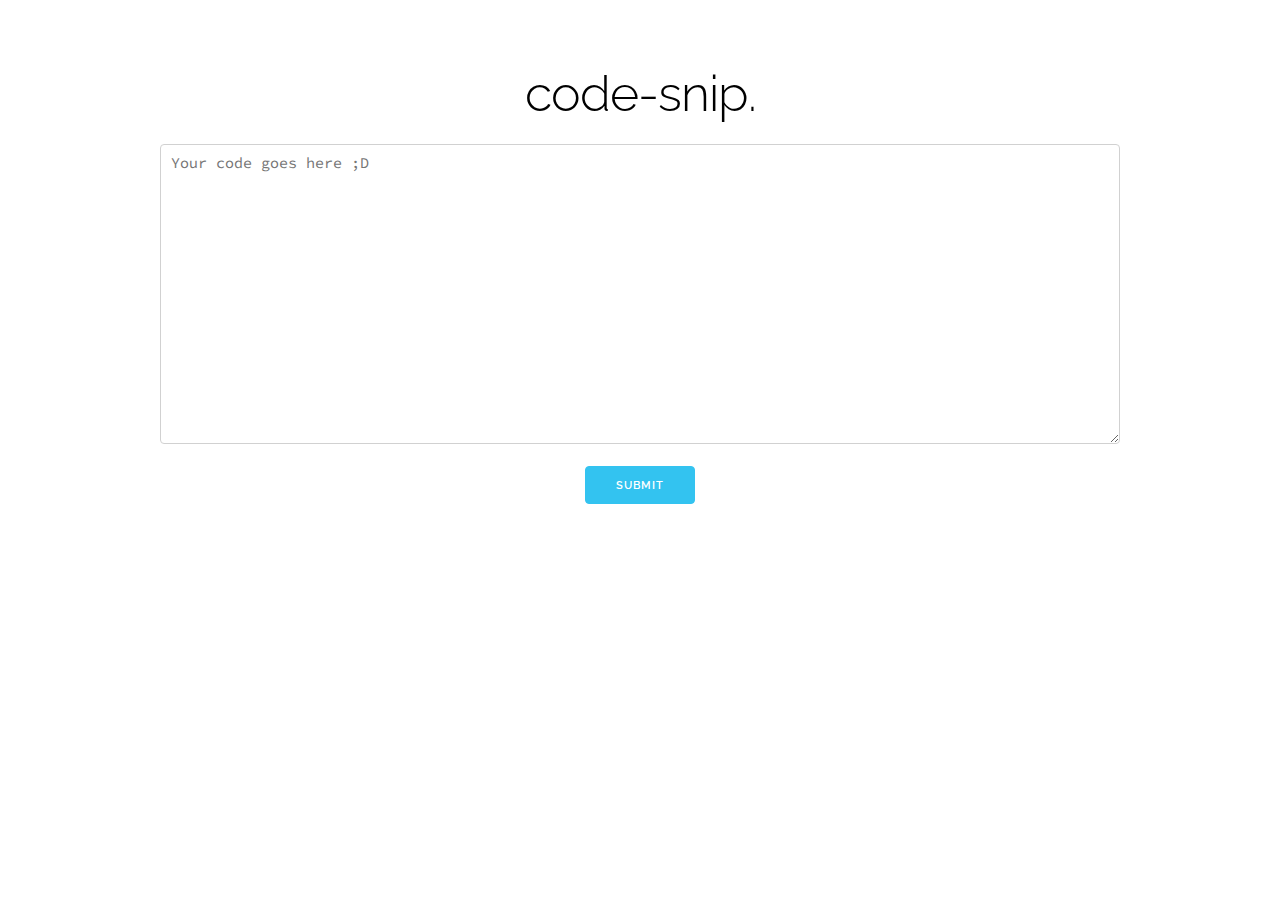
<file: web/index.html>
<!doctype html>

<html>
	<head>
		<meta charset="utf-8">
		<title>code-snip</title>
		<meta name="viewport" content="width=device-width, initial-scale=1">
		<link href='https://fonts.googleapis.com/css?family=Raleway:400,300,600' rel="stylesheet">
    	<link href='https://fonts.googleapis.com/css?family=Source+Code+Pro:500' rel='stylesheet' type='text/css'>
    	<link rel="apple-touch-icon image_src" href="favicon.png">
    <link rel="shortcut icon" href="favicon.png">
		<link rel="stylesheet" href="css/normalize.css">
		<link rel="stylesheet" href="css/skeleton.css">
		<link rel="stylesheet" href="css/index.css">	
	</head>
	
	<body>
		<div class="main container">
			<h1 class="row twelve columns">
				<a href="https://code-snip.herokuapp.com">code-snip.</a>
      </h1>

			<form action="/" method="POST" class="row">
				<div class="twelve columns" name="code" >
					<textarea name="content" placeholder="Your code goes here ;D" style="font-family:Source Code Pro"></textarea>
							
					</textarea>
					<input type="submit" class="button-primary"></input>
				</div>
			</form>
		</div>
	</body>
</html>
</file>
<file: web/css/skeleton.css>
.container{position:relative;width:100%;max-width:960px;margin:0 auto;padding:0 20px;box-sizing:border-box;}
.column,
.columns{width:100%;float:left;box-sizing:border-box;}
@media (min-width:400px){.container{width:85%;padding:0;}
}
@media (min-width:550px){.container{width:80%;}
.column,
.columns{margin-left:4%;}
.column:first-child,
.columns:first-child{margin-left:0;}
.one.column,
.one.columns{width:4.66666666667%;}
.two.columns{width:13.3333333333%;}
.three.columns{width:22%;}
.four.columns{width:30.6666666667%;}
.five.columns{width:39.3333333333%;}
.six.columns{width:48%;}
.seven.columns{width:56.6666666667%;}
.eight.columns{width:65.3333333333%;}
.nine.columns{width:74.0%;}
.ten.columns{width:82.6666666667%;}
.eleven.columns{width:91.3333333333%;}
.twelve.columns{width:100%;margin-left:0;}
.one-third.column{width:30.6666666667%;}
.two-thirds.column{width:65.3333333333%;}
.one-half.column{width:48%;}
.offset-by-one.column,
.offset-by-one.columns{margin-left:8.66666666667%;}
.offset-by-two.column,
.offset-by-two.columns{margin-left:17.3333333333%;}
.offset-by-three.column,
.offset-by-three.columns{margin-left:26%;}
.offset-by-four.column,
.offset-by-four.columns{margin-left:34.6666666667%;}
.offset-by-five.column,
.offset-by-five.columns{margin-left:43.3333333333%;}
.offset-by-six.column,
.offset-by-six.columns{margin-left:52%;}
.offset-by-seven.column,
.offset-by-seven.columns{margin-left:60.6666666667%;}
.offset-by-eight.column,
.offset-by-eight.columns{margin-left:69.3333333333%;}
.offset-by-nine.column,
.offset-by-nine.columns{margin-left:78.0%;}
.offset-by-ten.column,
.offset-by-ten.columns{margin-left:86.6666666667%;}
.offset-by-eleven.column,
.offset-by-eleven.columns{margin-left:95.3333333333%;}
.offset-by-one-third.column,
.offset-by-one-third.columns{margin-left:34.6666666667%;}
.offset-by-two-thirds.column,
.offset-by-two-thirds.columns{margin-left:69.3333333333%;}
.offset-by-one-half.column,
.offset-by-one-half.columns{margin-left:52%;}
}
html{font-size:62.5%;}
body{font-size:1.5em;line-height:1.6;font-weight:400;font-family:"Raleway", "HelveticaNeue", "Helvetica Neue", Helvetica, Arial, sans-serif;color:#222;}
h1, h2, h3, h4, h5, h6{margin-top:0;margin-bottom:2rem;font-weight:300;}
h1{font-size:4.0rem;line-height:1.2;letter-spacing:-.1rem;}
h2{font-size:3.6rem;line-height:1.25;letter-spacing:-.1rem;}
h3{font-size:3.0rem;line-height:1.3;letter-spacing:-.1rem;}
h4{font-size:2.4rem;line-height:1.35;letter-spacing:-.08rem;}
h5{font-size:1.8rem;line-height:1.5;letter-spacing:-.05rem;}
h6{font-size:1.5rem;line-height:1.6;letter-spacing:0;}
@media (min-width:550px){h1{font-size:5.0rem;}
h2{font-size:4.2rem;}
h3{font-size:3.6rem;}
h4{font-size:3.0rem;}
h5{font-size:2.4rem;}
h6{font-size:1.5rem;}
}
p{margin-top:0;}
a{color:#1EAEDB;}
a:hover{color:#0FA0CE;}
.button,
button,
input[type="submit"],
input[type="reset"],
input[type="button"]{display:inline-block;height:38px;padding:0 30px;color:#555;text-align:center;font-size:11px;font-weight:600;line-height:38px;letter-spacing:.1rem;text-transform:uppercase;text-decoration:none;white-space:nowrap;background-color:transparent;border-radius:4px;border:1px solid #bbb;cursor:pointer;box-sizing:border-box;}
.button:hover,
button:hover,
input[type="submit"]:hover,
input[type="reset"]:hover,
input[type="button"]:hover,
.button:focus,
button:focus,
input[type="submit"]:focus,
input[type="reset"]:focus,
input[type="button"]:focus{color:#333;border-color:#888;outline:0;}
.button.button-primary,
button.button-primary,
input[type="submit"].button-primary,
input[type="reset"].button-primary,
input[type="button"].button-primary{color:#FFF;background-color:#33C3F0;border-color:#33C3F0;}
.button.button-primary:hover,
button.button-primary:hover,
input[type="submit"].button-primary:hover,
input[type="reset"].button-primary:hover,
input[type="button"].button-primary:hover,
.button.button-primary:focus,
button.button-primary:focus,
input[type="submit"].button-primary:focus,
input[type="reset"].button-primary:focus,
input[type="button"].button-primary:focus{color:#FFF;background-color:#1EAEDB;border-color:#1EAEDB;}
input[type="email"],
input[type="number"],
input[type="search"],
input[type="text"],
input[type="tel"],
input[type="url"],
input[type="password"],
textarea,
select{height:38px;padding:6px 10px;background-color:#fff;border:1px solid #D1D1D1;border-radius:4px;box-shadow:none;box-sizing:border-box;}
input[type="email"],
input[type="number"],
input[type="search"],
input[type="text"],
input[type="tel"],
input[type="url"],
input[type="password"],
textarea{-webkit-appearance:none;-moz-appearance:none;appearance:none;}
textarea{min-height:65px;padding-top:6px;padding-bottom:6px;}
input[type="email"]:focus,
input[type="number"]:focus,
input[type="search"]:focus,
input[type="text"]:focus,
input[type="tel"]:focus,
input[type="url"]:focus,
input[type="password"]:focus,
textarea:focus,
select:focus{border:1px solid #33C3F0;outline:0;}
label,
legend{display:block;margin-bottom:.5rem;font-weight:600;}
fieldset{padding:0;border-width:0;}
input[type="checkbox"],
input[type="radio"]{display:inline;}
label > .label-body{display:inline-block;margin-left:.5rem;font-weight:normal;}
ul{list-style:circle inside;}
ol{list-style:decimal inside;}
ol, ul{padding-left:0;margin-top:0;}
ul ul,
ul ol,
ol ol,
ol ul{margin:1.5rem 0 1.5rem 3rem;font-size:90%;}
li{margin-bottom:1rem;}
code{padding:.2rem .5rem;margin:0 .2rem;font-size:90%;white-space:nowrap;background:#F1F1F1;border:1px solid #E1E1E1;border-radius:4px;}
pre > code{display:block;padding:1rem 1.5rem;white-space:pre;}
th,
td{padding:12px 15px;text-align:left;border-bottom:1px solid #E1E1E1;}
th:first-child,
td:first-child{padding-left:0;}
th:last-child,
td:last-child{padding-right:0;}
button,
.button{margin-bottom:1rem;}
input,
textarea,
select,
fieldset{margin-bottom:1.5rem;}
pre,
blockquote,
dl,
figure,
table,
p,
ul,
ol,
form{margin-bottom:2.5rem;}
.u-full-width{width:100%;box-sizing:border-box;}
.u-max-full-width{max-width:100%;box-sizing:border-box;}
.u-pull-right{float:right;}
.u-pull-left{float:left;}
hr{margin-top:3rem;margin-bottom:3.5rem;border-width:0;border-top:1px solid #E1E1E1;}
.container:after,
.row:after,
.u-cf{content:"";display:table;clear:both;}
@media (min-width:400px){}
@media (min-width:550px){}
@media (min-width:750px){}
@media (min-width:1000px){}
@media (min-width:1200px){}
</file>
<file: web/css/index.css>
html, body{height:100%;width:100%;text-align:center;overflow:hidden;}
.main{margin-top:5%;}
textarea{width:100%;font-family:Consolas, Courier;height:300px;}
code{text-align:left;tab-size:2;}
a{text-decoration:none;color:black;transition: all 0.2s;}
</file>
